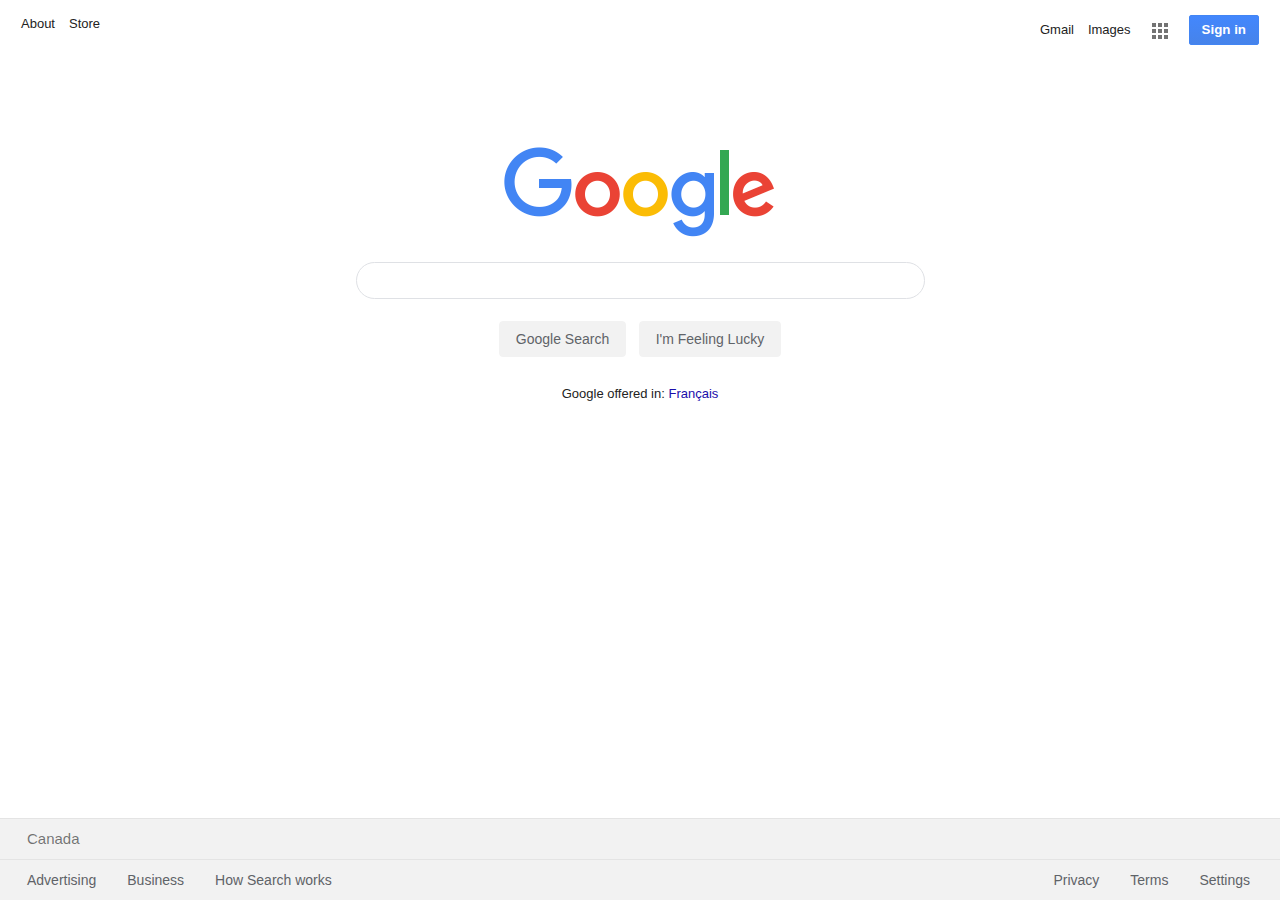
<file: index.html>
<!doctype html>

<head>
<title>Google</title>
<link type="text/css" href="reset.css" rel="stylesheet">
<link type="text/css" href="style.css" rel="stylesheet">
</head>

<body>
	<nav class="nav-bar">
		<ul>			
			<li><a href="#">About</a></li>
			<li><a href="#">Store</a></li>
		</ul>
		<ul>
			<li><a href="#">Gmail</a></li>
			<li><a href="#">Images</a></li>
			<li><a class="squares-icon" href="#" title="Google apps" aria-expanded="false" role="button" tabindex="0"></a></li>
			<li><input class="sign-in" type="submit" value="Sign in"></li>
		</ul>
	</nav>
	<div class="content">
			<img src="content/googlelogo.png" alt="Google" id="logo">
			<form>
				<input type="text" id="search">
			</form>
			<form class = "buttons">
				<input class = "google-search" type="submit" value="Google Search">
				<input class = "feeling-lucky" type="submit" value="I'm Feeling Lucky">
			</form>
			<p class="lang">Google offered in: <a href="#">Français</a></p>
	</div>
	<div class="footer-bar">
		<div class="location">
			Canada
		</div>
		<span>
				<a href="#" class="ftr-link">Advertising</a>
				<a href="#" class="ftr-link">Business</a>
				<a href="#" class="ftr-link">How Search works</a>
		</span>
		<span id="ftr-right">
				<a href="#" class="ftr-link">Privacy</a>
				<a href="#" class="ftr-link">Terms</a>
				<a href="#" class="ftr-link">Settings</a>
		</span>
	</div>
</body>
</file>
<file: style.css>
#search{
	background-color:#fff;
	width: 487px;
	padding: 0.75em 3em;
	border-width:1px;
	border-style: solid;
	border-color: RGB(223, 225, 229);
	border-radius: 24px;
}

#search:hover{
    box-shadow: 0 1px 6px 0 rgba(32,33,36,0.28);
    border-color: rgba(223,225,229,0);
}

#logo{
	padding-top:109px;
	padding-bottom:20px;
}

.content{	
	margin: auto;
	font-family: arial,sans-serif;
	text-align: -webkit-center;
}

.nav-bar{
	margin-top: 15px;
	margin-left: 1em;
	margin-right: 1em;
	display: flex;
   -webkit-box-pack: justify;
	justify-content: space-between;
}

.nav-bar-right a{
	color:rgb(34, 34, 34);
	display: inline;
	font-family:arial, sans-serif;
	font-size:13px;
	height:15px;
	text-decoration: none;
	margin-bottom:0px;
	margin-left:10px;
	margin-right:0px;
	margin-top:7px;
	position: absolute;
	float: right;
}

.nav-bar a:hover{
	text-decoration: underline
}

.buttons{
	display: block;
	padding-top: 11px;
	height: 70px;
}

.buttons input[type="submit"]{
	display: inline-block;
   color: #5F6368;
	font-family: arial,sans-serif;
	font-size: 14px;
	background-color:rgb(242, 242, 242);
	border-color: rgb(242, 242, 242);
	margin: 11px 4px;
	padding: 0 16px;
	line-height: 27px;	
	height: 36px;
	min-width: 54px;
	border-style: solid;
	border-width: 1px;
	border-radius: 4px;
	text-align: center;
}

.buttons input[type="submit"]:hover{
    box-shadow: 0 1px 1px rgba(0,0,0,0.1);
    background-image: -webkit-linear-gradient(top,#f8f8f8,#f1f1f1);
    background-color: #f8f8f8;
    border: 1px solid #c6c6c6;
    color: #222;
}

.lang{
	color: rgb(34, 34, 34);		
	font-size: 13px;
	line-height: 28px;
}

.lang a{
   color: #1a0dab;
	text-decoration: none;
}

.lang a:hover{
	text-decoration: underline
}

body{
	color: RGB(34,34,34)
	-webkit-appearance: none;
	min-width: 1139px;
}

input{
	display: inline-block;
}

input:focus,
select:focus,
textarea:focus,
button:focus {
    outline: none;
}

li{
	font-family:arial, sans-serif;
	font-size:13px;
	height:15px;
	display: inline-block;
	padding-left: 5px;
	padding-right: 5px;
}

li a{
	text-decoration: none;
	color:rgb(34, 34, 34);
}

ul{
display: inline;
}

.squares-icon{
	background-image: url("content/icons.png");
	background-size: 528px 68px;
	background-position: -132px -38px;
	border-bottom-left-radius: 2px;
	border-bottom-right-radius: 2px;
	border-top-left-radius: 2px;
	border-top-right-radius: 2px;
	box-sizing: border-box;
	color: rgb(0, 0, 0);
	cursor: pointer;
	display: inline-block;
	font-family: arial, sans-serif;
	font-size:13px;
	height: 30px;
	line-height: normal;
	opacity: 0.55;
	outline-color:rgb(0, 0, 0);
	outline-style: none;
	outline-width: 0px;
	text-align: left;
	text-decoration-color: rgb(0, 0, 0);
	text-decoration-line: none;
	text-decoration-style: solid;
	vertical-align: middle;
	white-space: nowrap;
	width: 30px;
}

.squares-icon:hover{
	opacity: 0.85
}

.footer-bar{
	background: #f2f2f2;
	line-height: 40px;
	min-width: 980px;
	border-top: 1px solid #e4e4e4;
	bottom: 0;
	left: 0;
	position: absolute;
	right: 0;
}

.location{
	color: rgba(0, 0, 0, 0.54);
	font-family: arial, sans-serif;
	font-size:15px;
	line-height: 40px;
	border-bottom: 1px solid #e4e4e4;
	padding-left: 27px;
}

a.ftr-link{
	color: #5f6368;
	font-family: arial, sans-serif;
	font-size:14px;
	padding-left: 27px;
	text-decoration: none;
}

a.ftr-link:hover{
	text-decoration: underline;
}

#ftr-right{
	float: right;
	margin-right: 30px;
}

.sign-in{
	color: white;
	border: 1px solid #4285f4;
	font-weight: bold;
	outline: none;
 	display: inline-block;
 	line-height: 28px;
 	padding: 0 12px;
	background: -webkit-linear-gradient(top,#4387fd,#4683ea);
	border-radius: 2px;
}

.sign-in:active{
	box-shadow: inset 0 2px 0 rgba(0,0,0,.15);
	background: -webkit-linear-gradient(top,#3c7ae4,#3f76d3);
}
</file>
